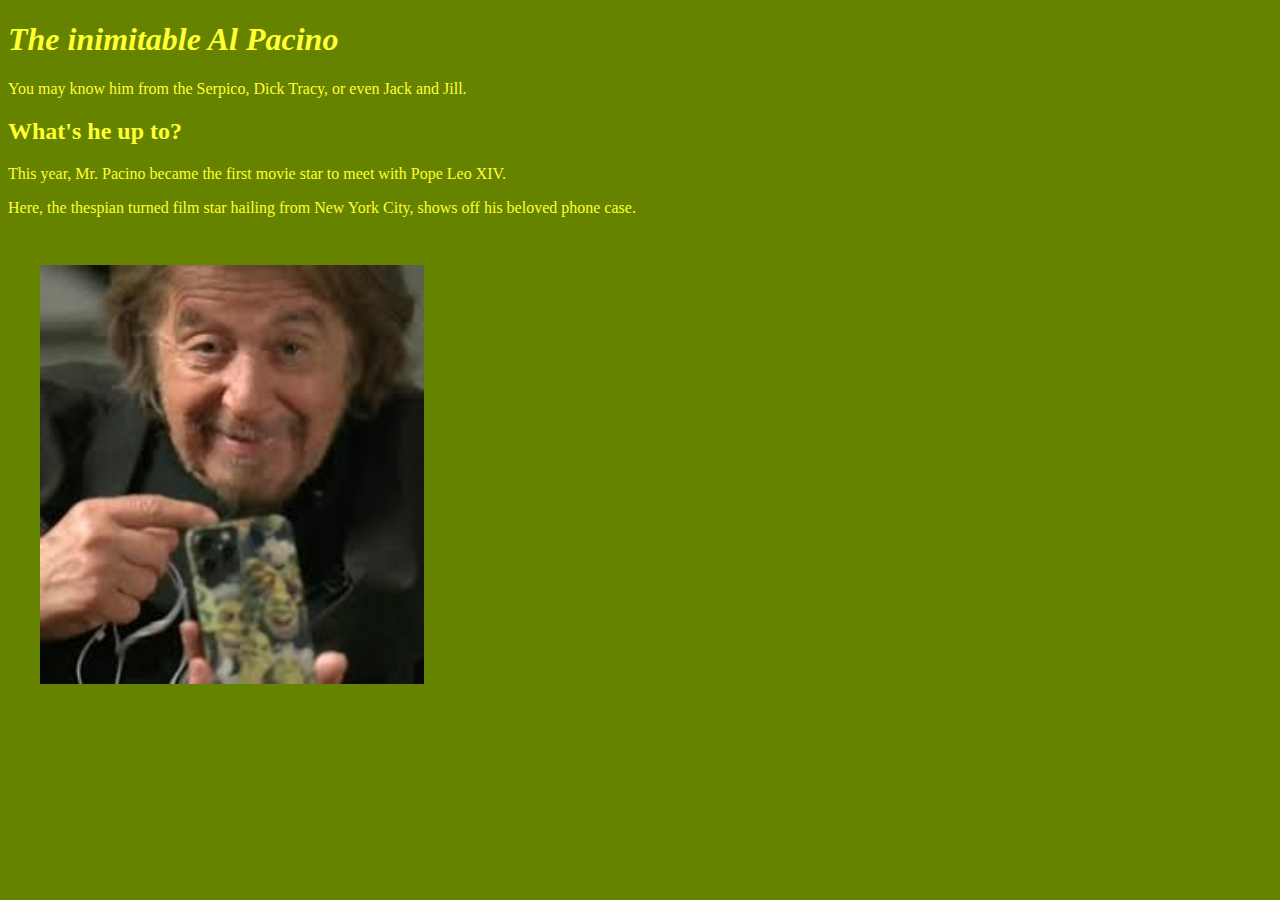
<file: docs/index.html>
<!DOCTYPE html>
<html>
    <head>
        <title>Kyle Page</title>
        <meta charset="UTF-8" />
        <meta name="viewport" content="width=device-width, initial-scale=1.0" /> <!--Add your <link> element to associate your CSS file here once you have created it.-->
        <link rel="stylesheet" type="text/css" href="HTML_E1.css"/>
    </head>
    <body>
        <h1>The inimitable Al Pacino</h1>
        <p>You may know him from the Serpico, Dick Tracy, or even Jack and Jill.</p>
        <h2>What's he up to?</h2>
        <p>This year, Mr. Pacino became the first movie star to meet with Pope Leo XIV.</p>
        <p>Here, the thespian turned film star hailing from New York City, shows off his beloved phone case.</p>
        <img alt="Al Pacino showing his Shrek phone case" src="images/shrekPacino.jpg">
    </body>
</html>
</file>
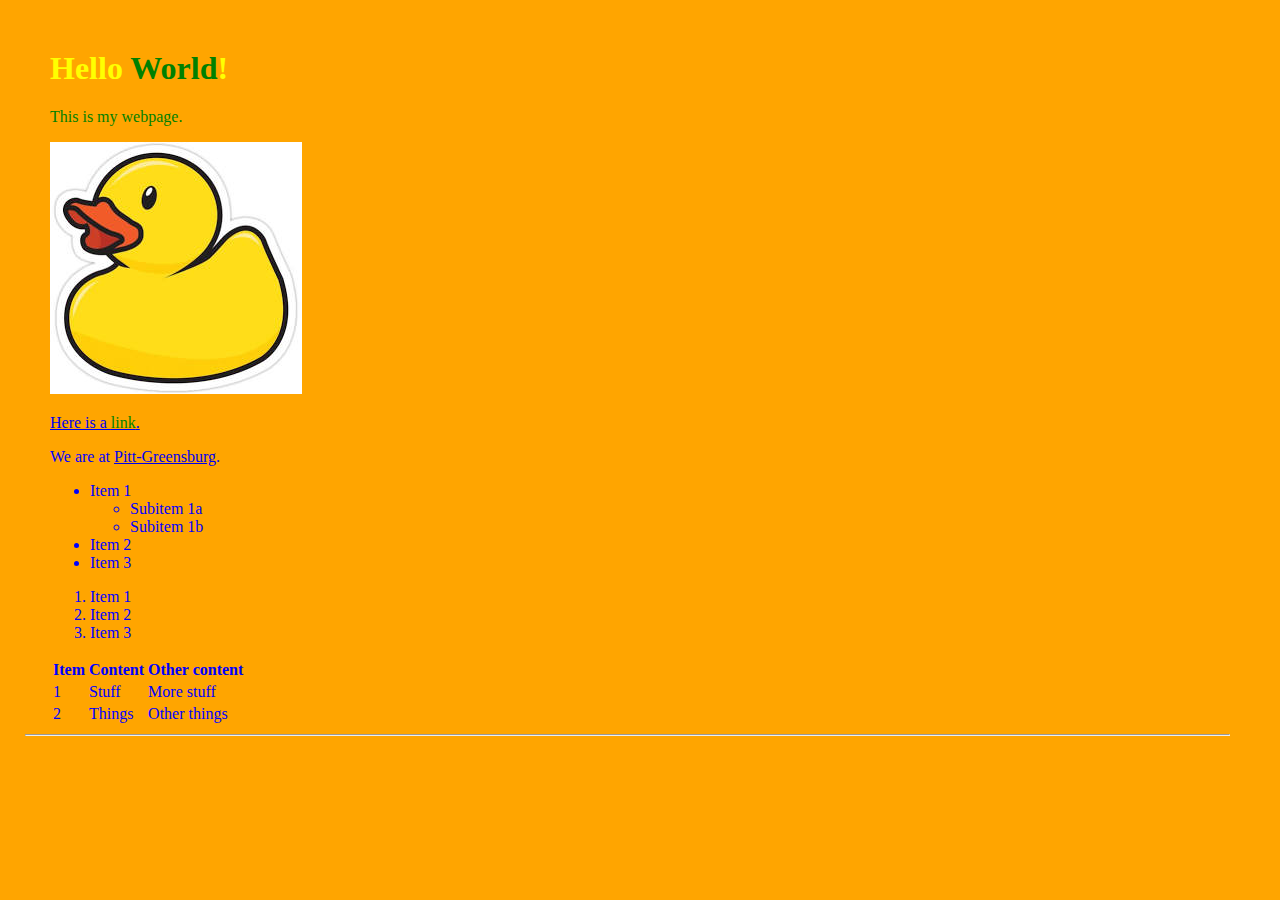
<file: docs/index-1.html>
<!DOCTYPE html>
<html>
    <head>
        <title>Hello</title>
        
        <link type="text/css" href="style-2.css" rel="stylesheet" />
    </head>
    
    <body>
        <h1>Hello <span class="noun">World</span>!</h1>
        <p class="noun">This is my <span >webpage</span>.</p>
        <a href="New-folder/page-3.html"><img src="images/Ducky.jpg" alt="picture of a duck"/></a>
        <p><a href="page-2.html">Here is a <span class="noun">link</span>.</a></p>
        <p>We are at <a href="https://greensburg.pitt.edu">Pitt-Greensburg</a>.</p>
        
        <ul>
            <li>Item 1
            <ul>
                <li>Subitem 1a</li>
                <li>Subitem 1b</li>
            </ul></li>
            <li>Item 2</li>
            <li>Item 3</li>
        </ul>
        
        <ol>
            <li>Item 1</li>
            <li>Item 2</li>
            <li>Item 3</li>
        </ol>
        
        <table>
            <tr><th>Item</th><th>Content</th><th>Other content</th></tr>
            <tr><td>1</td><td>Stuff</td><td>More stuff</td></tr>
            <tr><td>2</td><td>Things</td><td>Other things</td></tr>
        </table>
        
        <hr/>
        
        
        
    </body>
</html>
</file>
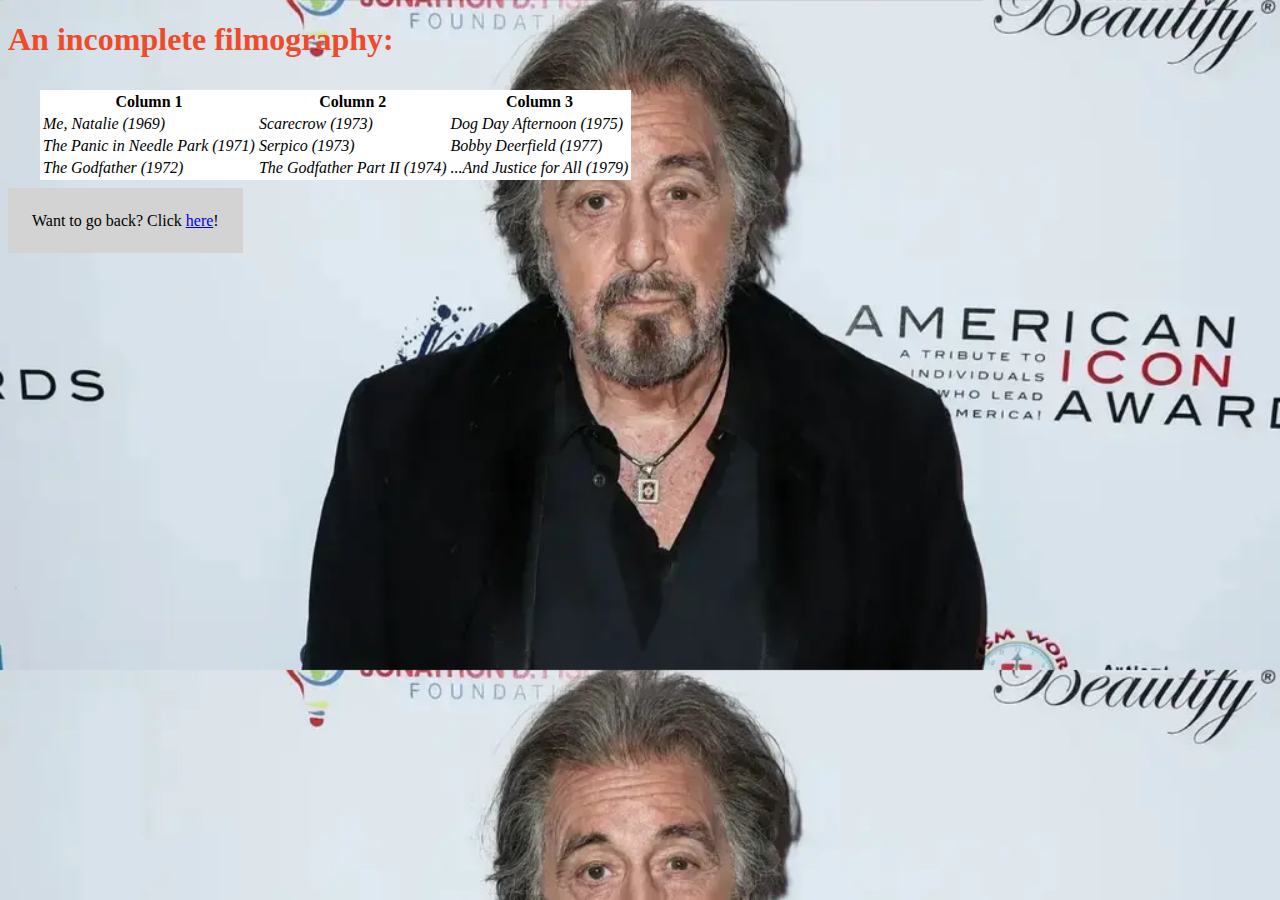
<file: docs/page2.html>
<!DOCTYPE html>
<html>
    <head>
        <title>Kyle's Second Page</title>
        <meta charset="UTF-8" />
        <meta name="viewport" content="width=device-width, initial-scale=1.0" />
        <link rel="stylesheet" type="text/css" href="HTML_E2.css"/>
    </head>
    <body>
        <h1>An incomplete filmography:</h1>
        <table>
            <tr>
                <th>Column 1</th>
                <th>Column 2</th>
                <th>Column 3</th>
            </tr>
            <tr>
                <td>Me, Natalie (1969)</td>
                <td>Scarecrow (1973)</td>
                <td>Dog Day Afternoon (1975)</td>
            </tr>
            <tr>
                <td>The Panic in Needle Park (1971)</td>
                <td>Serpico (1973)</td>
                <td>Bobby Deerfield (1977)</td>
            </tr>
            <tr>
                <td>The Godfather (1972)</td>
                <td>The Godfather Part II (1974)</td>
                <td>...And Justice for All (1979)</td>
            </tr>
        </table>
        <p><span class="returnLink">Want to go back? Click <a href="index.html">here</a>!</span></p>
    </body>
</file>
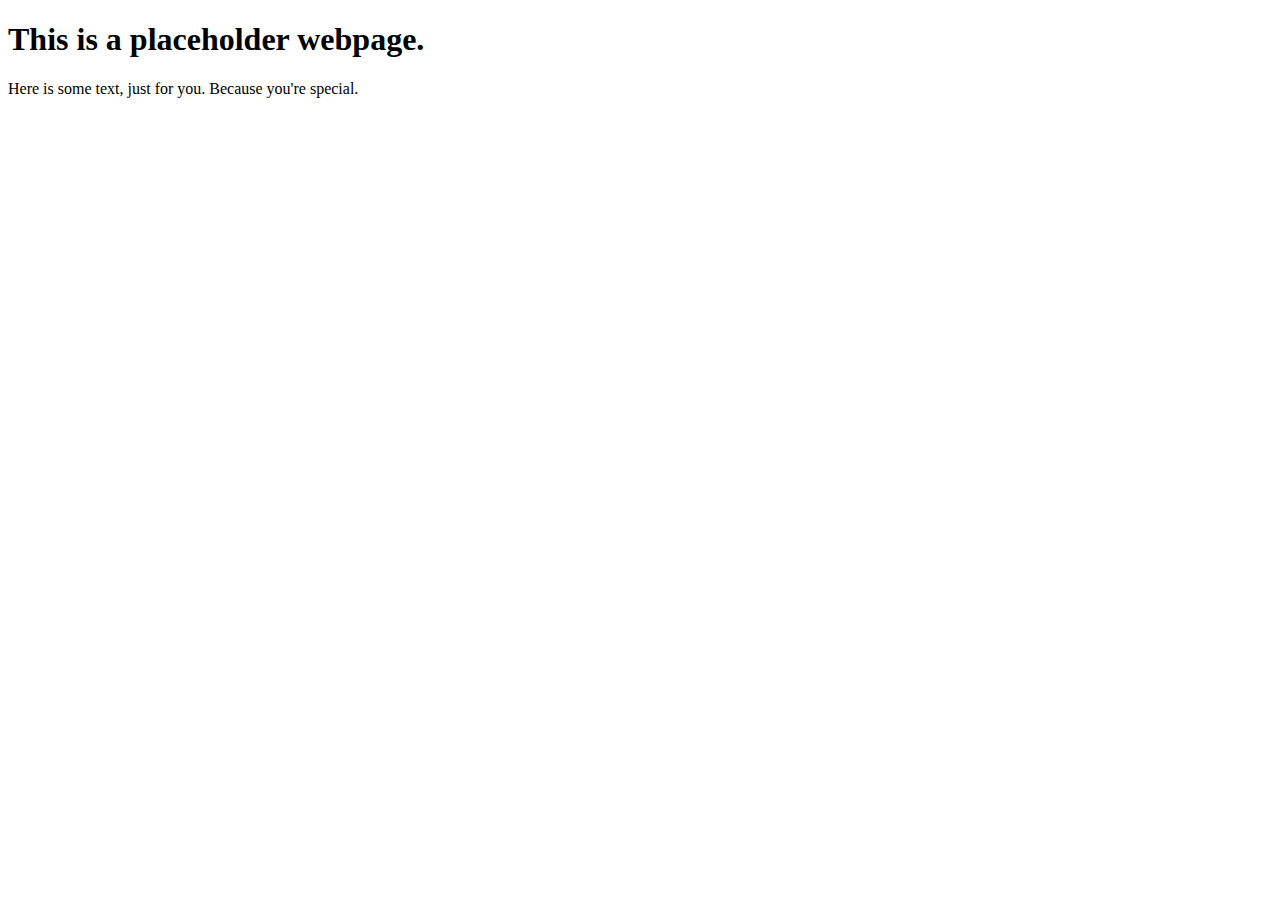
<file: docs/New-folder/page-3.html>
<!DOCTYPE html>
<html>
    <head>
        <title>Page 3</title>
    </head>
    <body>
        <h1>This is a placeholder webpage.</h1>
        <p>Here is some text, just for you. Because you're special.</p>
    </body>
</html>
</file>
<file: docs/HTML_E1.css>
body {
background-color: #668300;
color: #FFFF33;
font-family: georgia, serif;
}

span.movie{
    color: #8B000B;
    font-style: italic;
    font-weight:bold;
}

h1{
    font-style: italic;
}

span.person{
    font-style:italic;
}

img{
    padding: 32px;
    border-radius: 12px;
    width: 384px;
}

.image-container{
    text-align: center;
    
}
</file>
<file: docs/style-2.css>
body{
    color: blue;
    background-color: orange;
    margin:50px;
    
}
h1{
    color: yellow;
}
hr{margin-left:-25px;}
.noun{color:green;}
</file>
<file: docs/HTML_E2.css>
body {
    background-image: url("images/secondPacino.jpg");
    background-color: #000000;
    background-size: cover;
    color: #EE4B2B;
    font-family: georgia, serif;
}

table {
    background-color: #FFFFFF;
    color: #000000;
    margin: 32px;
}

td{
    font-style: italic;
}

span.returnLink{
    color: #000000;
    background-color: #D3D3D3;
    padding: 24px;
}
</file>
